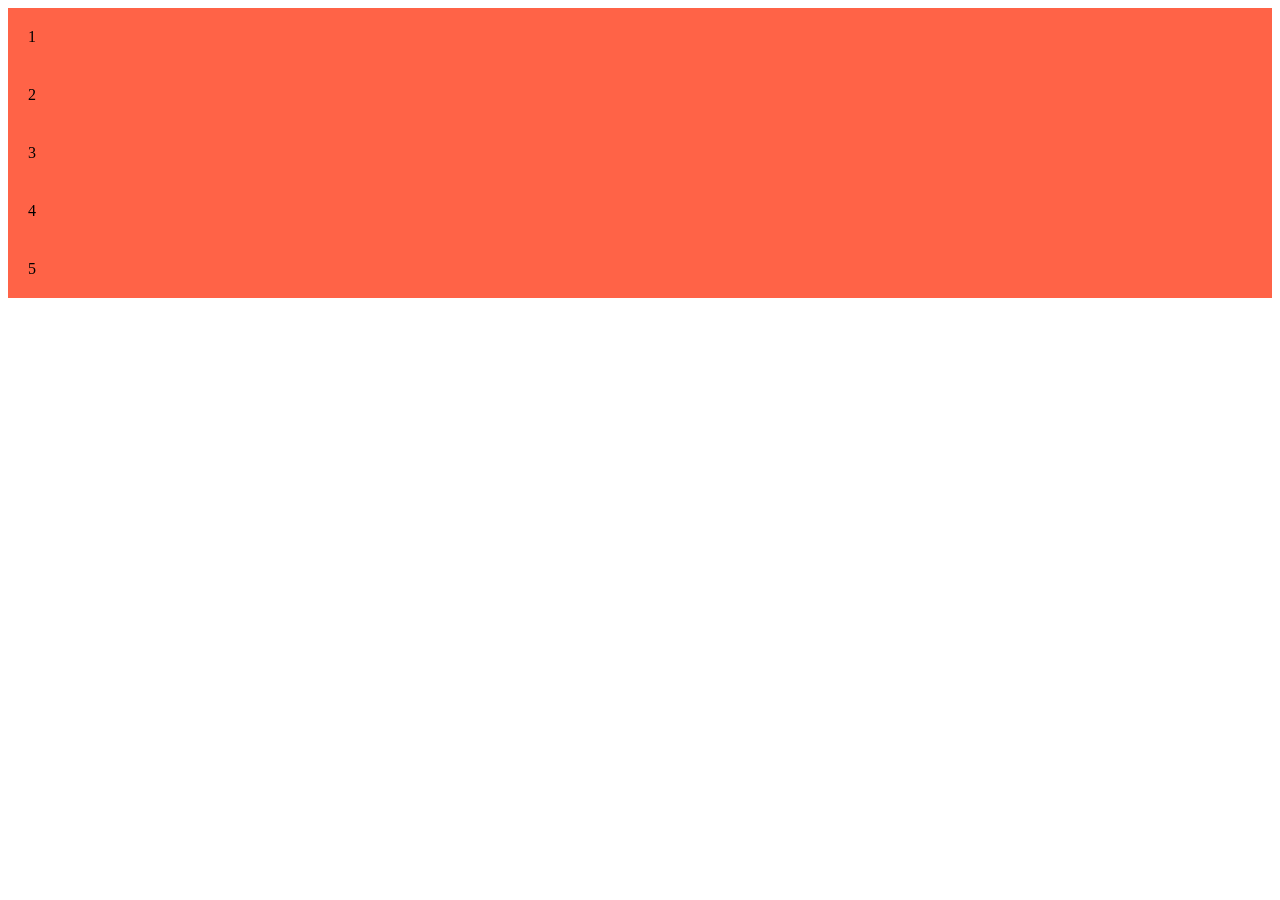
<file: gridversion.html>
<!DOCTYPE html>
<html lang="en">
<head>
    <meta charset="UTF-8">
    <meta name="viewport" content="width=device-width, initial-scale=1.0">
    <title>Document</title>
    <link rel="stylesheet" href="gridversion.css">
</head>
<body>
    
    <div class="parent">
        <div class="child">
            1
        </div>
        <div class="child">
            2
        </div>
        <div class="child">
            3
        </div>
        <div class="child">
            4
        </div>
        <div class="child">
            5
        </div>
    </div>
</body>
</html>
</file>
<file: gridversion.css>
.parent{
    display: grid;
}

.child{
    background: tomato;
    padding: 20px;
}
</file>
